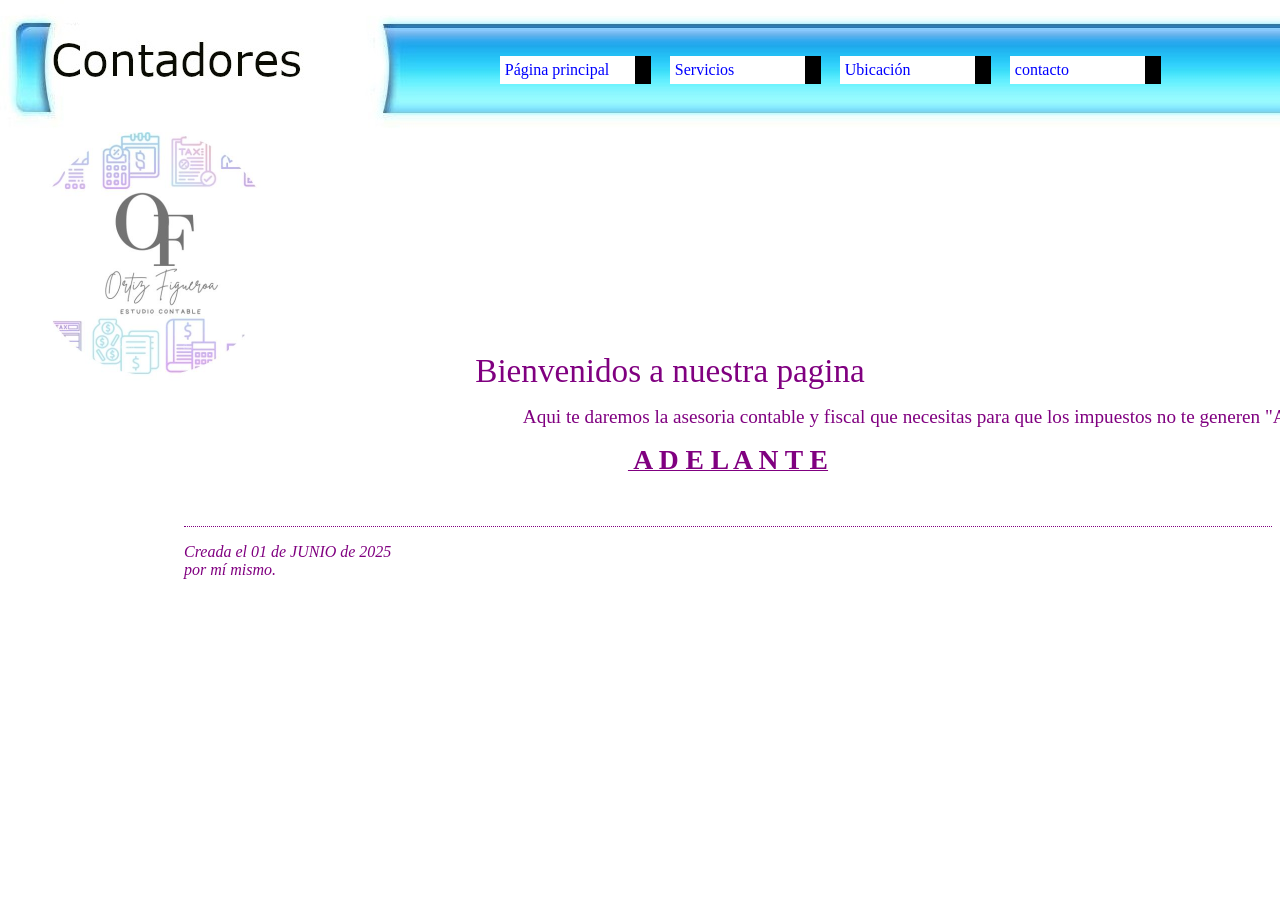
<file: index.html>
<!DOCTYPE html PUBLIC "-//W3C//DTD HTML 4.01//EN" "http://www.w3.org/TR/html4/strict.dtd">
<html><head>
  <title>Tus asesores</title>

  
  
  <link rel="stylesheet" href="miestilo.css">

</head><body style="background-image: url(fondojsps2.jpg); margin-top: 120px; height: 333px;">
<img src="LogoBlancoCircular.jpg" class="logoBlanco" alt="">
<ul style="top: 48px; left: 500px; width: 151px;" class="navbar">

  <li><a href="index.html">Página principal</a> </li>
</ul>

<ul style="top: 48px; left: 670px; width: 151px;" class="navbar">

  <li><a href="Servicios.html">Servicios</a> </li>
</ul>

<ul style="top: 48px; left: 840px; width: 151px;" class="navbar">

  <li><a href="Ubicacion.html">Ubicación</a> </li>
</ul>

<ul style="top: 48px; left: 1010px; width: 151px;" class="navbar">

  <li><a href="Contacto.html">contacto</a> </li>
</ul>
&nbsp;&nbsp;&nbsp;&nbsp;&nbsp;&nbsp;&nbsp;&nbsp;&nbsp;&nbsp;&nbsp;&nbsp;&nbsp;&nbsp;&nbsp;&nbsp;&nbsp;&nbsp;&nbsp;&nbsp;&nbsp;&nbsp;&nbsp;&nbsp;&nbsp;&nbsp;&nbsp;&nbsp;&nbsp;&nbsp;&nbsp;&nbsp;&nbsp;&nbsp;&nbsp;&nbsp;&nbsp;&nbsp;&nbsp;&nbsp;&nbsp;&nbsp;&nbsp;&nbsp;&nbsp;&nbsp;<big><big><big><big>
Bienvenidos a nuestra pagina</big></big></big></big>
<p style="margin-left: 100px; width: 1632px;"><big>&nbsp; &nbsp; &nbsp;
&nbsp; &nbsp; &nbsp; &nbsp; &nbsp; &nbsp; &nbsp; &nbsp; &nbsp; &nbsp;
&nbsp; &nbsp; &nbsp;
&nbsp;&nbsp;&nbsp;&nbsp;&nbsp;&nbsp;&nbsp;&nbsp;&nbsp;&nbsp;&nbsp;&nbsp;&nbsp;&nbsp;&nbsp;&nbsp;&nbsp;
Aqui te daremos la asesoria contable y fiscal que necesitas
para que los impuestos no te generen "ANSIEDAD"
</big></p>

<p style="text-align: center; text-decoration: underline;"><big><big><big><span style="font-weight: bold;">&nbsp;A D E L A N T E</span>
</big></big></big></p>

<p>&nbsp;&nbsp;&nbsp;&nbsp;&nbsp;&nbsp;&nbsp;&nbsp;&nbsp;&nbsp;&nbsp;&nbsp;&nbsp;&nbsp;&nbsp;&nbsp;&nbsp;&nbsp;&nbsp;&nbsp;&nbsp;&nbsp;&nbsp;&nbsp;&nbsp;&nbsp;&nbsp;&nbsp;&nbsp;&nbsp;&nbsp;&nbsp;&nbsp;
<!-- Firma y fecha de la página, ¡sólo por cortesía! --></p>

<address>Creada el 01 de JUNIO de 2025<br>
por mí mismo.</address>

</body></html>
</file>
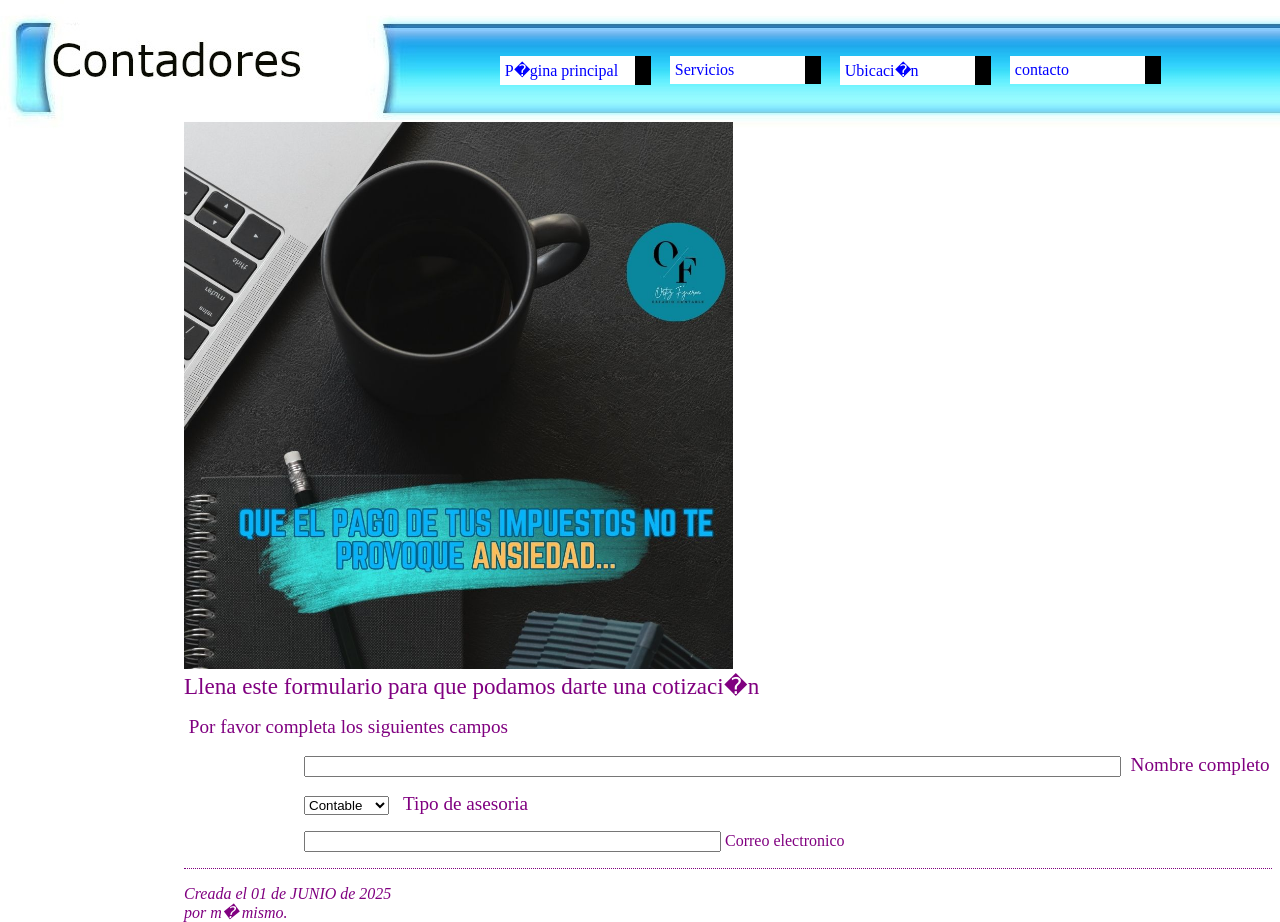
<file: Contacto.html>
<!DOCTYPE html PUBLIC "-//W3C//DTD HTML 4.01//EN" "http://www.w3.org/TR/html4/strict.dtd">
<html><head>
  <title>Tus asesores (Contacto)</title>

  
  
  <link rel="stylesheet" href="miestilo.css">

</head><body style="background-image: url(fondojsps2.jpg); margin-top: 120px; height: 333px;">
<ul style="top: 48px; left: 500px; width: 151px;" class="navbar">

  <li><a href="Contadores.html">P�gina principal</a> </li>
</ul>

<ul style="top: 48px; left: 670px; width: 151px;" class="navbar">

  <li><a href="Servicios.html">Servicios</a> </li>
</ul>

<ul style="top: 48px; left: 840px; width: 151px;" class="navbar">

  <li><a href="ubicacion.html">Ubicaci�n</a> </li>
</ul>

<ul style="top: 48px; left: 1010px; width: 151px;" class="navbar">

  <li><a href="Contacto.html">contacto</a> </li>
</ul>

<img style="width: 549px; height: 549px;" alt="Ansicedad" src="OF_EstudioContable_Portada.jpg"><br>

<big><big>Llena este formulario para que podamos darte una
cotizaci�n&nbsp;</big></big>
<form method="post" action="mailito:mario_ortiz_mtz@msn.com" name="Asesoria">
  <p><big>&nbsp;Por favor completa los siguientes campos</big></p>
  <p style="margin-left: 120px;"><big><input maxlength="100" size="100" name="Nombre">&nbsp; Nombre completo <br>
  </big></p>
  <p style="margin-left: 120px;"><big>
  <select name="Asesoria">
  <option>Contable</option>
  <option>Fiscal</option>
  <option>Financiera</option>
  <option>IMSS</option>
  </select>
&nbsp; Tipo de asesoria</big></p>
  <p style="margin-left: 120px;"><input maxlength="50" size="50" name="Contacto"> Correo electronico<br>
  </p>
</form>

<address>Creada el 01 de JUNIO de 2025<br>
por m� mismo.</address>

</body></html>
</file>
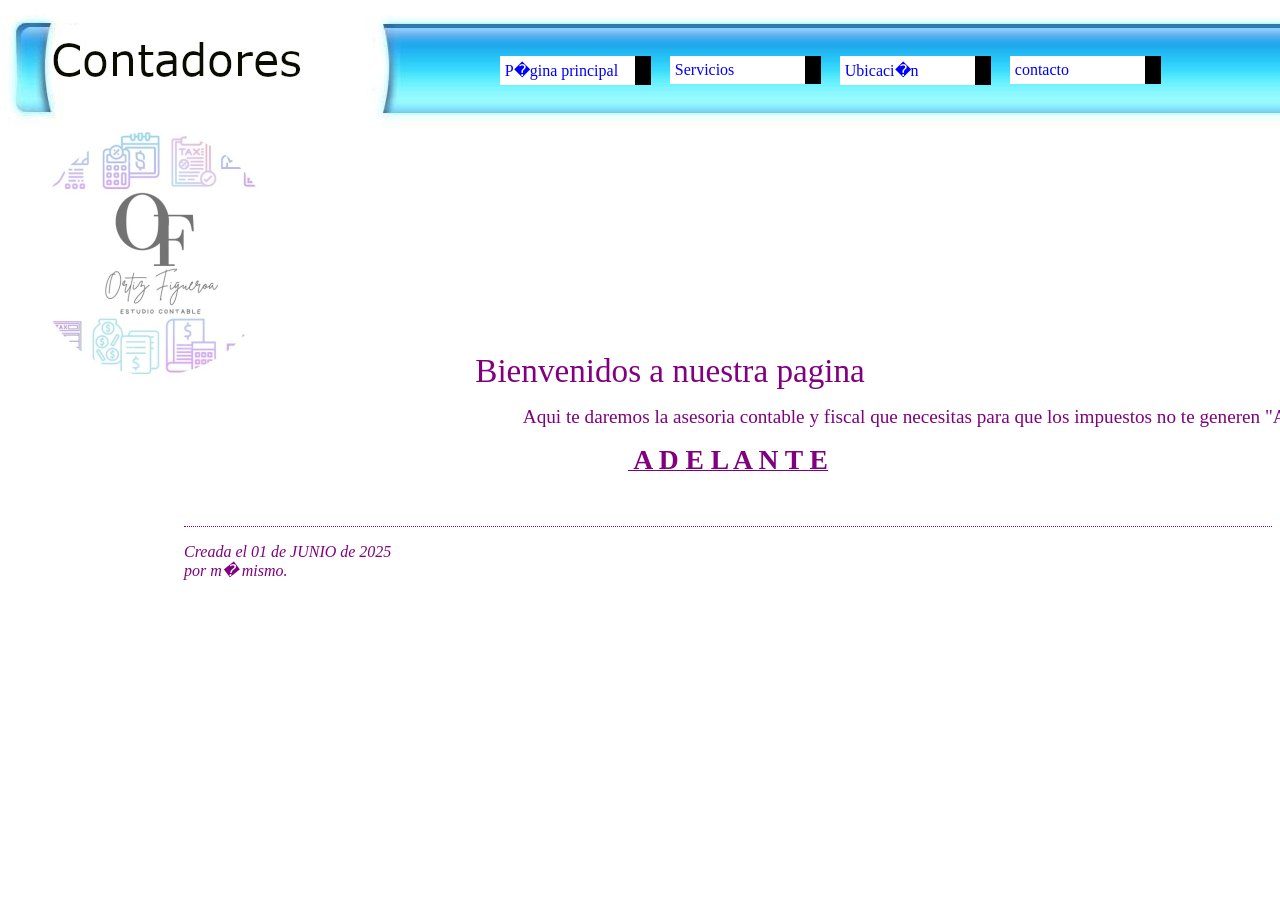
<file: Contadores.html>
<!DOCTYPE html PUBLIC "-//W3C//DTD HTML 4.01//EN" "http://www.w3.org/TR/html4/strict.dtd">
<html><head>
  <title>Tus asesores</title>

  
  
  <link rel="stylesheet" href="miestilo.css">

</head><body style="background-image: url(fondojsps2.jpg); margin-top: 120px; height: 333px;">
<img src="LogoBlancoCircular.jpg" class="logoBlanco" alt="">
<ul style="top: 48px; left: 500px; width: 151px;" class="navbar">

  <li><a href="Contadores.html">P�gina principal</a> </li>
</ul>

<ul style="top: 48px; left: 670px; width: 151px;" class="navbar">

  <li><a href="Servicios.html">Servicios</a> </li>
</ul>

<ul style="top: 48px; left: 840px; width: 151px;" class="navbar">

  <li><a href="ubicacion.html">Ubicaci�n</a> </li>
</ul>

<ul style="top: 48px; left: 1010px; width: 151px;" class="navbar">

  <li><a href="Contacto.html">contacto</a> </li>
</ul>
&nbsp;&nbsp;&nbsp;&nbsp;&nbsp;&nbsp;&nbsp;&nbsp;&nbsp;&nbsp;&nbsp;&nbsp;&nbsp;&nbsp;&nbsp;&nbsp;&nbsp;&nbsp;&nbsp;&nbsp;&nbsp;&nbsp;&nbsp;&nbsp;&nbsp;&nbsp;&nbsp;&nbsp;&nbsp;&nbsp;&nbsp;&nbsp;&nbsp;&nbsp;&nbsp;&nbsp;&nbsp;&nbsp;&nbsp;&nbsp;&nbsp;&nbsp;&nbsp;&nbsp;&nbsp;&nbsp;<big><big><big><big>
Bienvenidos a nuestra pagina</big></big></big></big>
<p style="margin-left: 100px; width: 1632px;"><big>&nbsp; &nbsp; &nbsp;
&nbsp; &nbsp; &nbsp; &nbsp; &nbsp; &nbsp; &nbsp; &nbsp; &nbsp; &nbsp;
&nbsp; &nbsp; &nbsp;
&nbsp;&nbsp;&nbsp;&nbsp;&nbsp;&nbsp;&nbsp;&nbsp;&nbsp;&nbsp;&nbsp;&nbsp;&nbsp;&nbsp;&nbsp;&nbsp;&nbsp;
Aqui te daremos la asesoria contable y fiscal que necesitas
para que los impuestos no te generen "ANSIEDAD"
</big></p>

<p style="text-align: center; text-decoration: underline;"><big><big><big><span style="font-weight: bold;">&nbsp;A D E L A N T E</span>
</big></big></big></p>

<p>&nbsp;&nbsp;&nbsp;&nbsp;&nbsp;&nbsp;&nbsp;&nbsp;&nbsp;&nbsp;&nbsp;&nbsp;&nbsp;&nbsp;&nbsp;&nbsp;&nbsp;&nbsp;&nbsp;&nbsp;&nbsp;&nbsp;&nbsp;&nbsp;&nbsp;&nbsp;&nbsp;&nbsp;&nbsp;&nbsp;&nbsp;&nbsp;&nbsp;
<!-- Firma y fecha de la p�gina, �s�lo por cortes�a! --></p>

<address>Creada el 01 de JUNIO de 2025<br>
por m� mismo.</address>

</body></html>
</file>
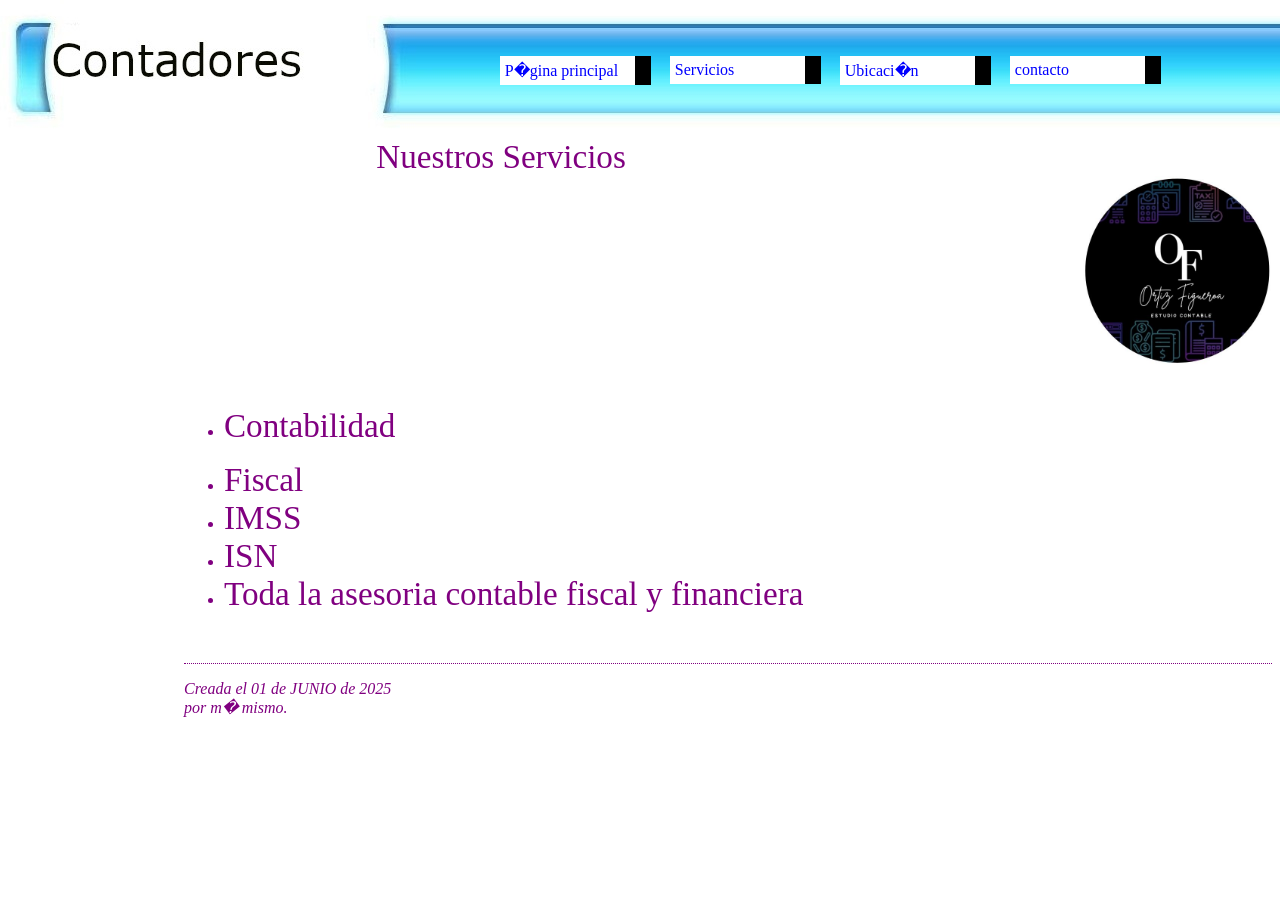
<file: Servicios.html>
<!DOCTYPE html PUBLIC "-//W3C//DTD HTML 4.01//EN" "http://www.w3.org/TR/html4/strict.dtd">
<html><head>
  <title>Tus asesores (Nuestros Servicios)</title>

  
  
  <link rel="stylesheet" href="miestilo.css">

</head><body style="background-image: url(fondojsps2.jpg); margin-top: 120px; height: 333px;">
<br>

<ul style="top: 48px; left: 500px; width: 151px;" class="navbar">

  <li><a href="Contadores.html">P�gina principal</a> </li>
</ul>

<ul style="top: 48px; left: 670px; width: 151px;" class="navbar">

  <li><a href="Servicios.html">Servicios</a> </li>
</ul>

<ul style="top: 48px; left: 840px; width: 151px;" class="navbar">

  <li><a href="ubicacion.html">Ubicaci�n</a> </li>
</ul>

<ul style="top: 48px; left: 1010px; width: 151px;" class="navbar">

  <li><a href="Contacto.html">contacto</a> </li>
</ul>
&nbsp;&nbsp;&nbsp;&nbsp;&nbsp;&nbsp;&nbsp;&nbsp;&nbsp;&nbsp;&nbsp;&nbsp;&nbsp;&nbsp;&nbsp;&nbsp;&nbsp;&nbsp;&nbsp;&nbsp;&nbsp;&nbsp;&nbsp;&nbsp;&nbsp;&nbsp;&nbsp;&nbsp;&nbsp;&nbsp;&nbsp;&nbsp;&nbsp;&nbsp;&nbsp;&nbsp;&nbsp;&nbsp;&nbsp;&nbsp;&nbsp;&nbsp;&nbsp;&nbsp;&nbsp;&nbsp;<big><big><big><big>
Nuestros Servicios</big></big></big></big><span style="text-decoration: underline;"><span style="font-weight: bold;"><br>
</span></span>
<div style="text-align: right;"><span style="text-decoration: underline;"><span style="font-weight: bold;"><big><big><big><big><img style="width: 189px; height: 189px;" alt="Logo2" src="LogoNegroCircular.jpg"></big></big></big></big></span></span><br>
<span style="text-decoration: underline;"><span style="font-weight: bold;"></span></span></div>

<br>

<ul>

  <li style="margin-left: 0px; width: 1476px;"><big><big><big><big>Contabilidad</big></big></big></big></li>
</ul>

<ul>

  <li><big><big><big><big>Fiscal</big></big></big></big></li>
  <li><big><big><big><big>IMSS</big></big></big></big></li>
  <li><big><big><big><big>ISN</big></big></big></big></li>
  <li><big><big><big><big>Toda la asesoria contable fiscal y financiera</big></big></big></big><br>
  </li>
</ul>

<span style="text-decoration: underline;"><span style="font-weight: bold;"></span></span>
<p>&nbsp;&nbsp;&nbsp;&nbsp;&nbsp;&nbsp;&nbsp;&nbsp;&nbsp;&nbsp;&nbsp;&nbsp;&nbsp;&nbsp;&nbsp;&nbsp;&nbsp;&nbsp;&nbsp;&nbsp;&nbsp;&nbsp;&nbsp;&nbsp;&nbsp;&nbsp;&nbsp;&nbsp;&nbsp;&nbsp;&nbsp;&nbsp;&nbsp;
<!-- Firma y fecha de la p�gina, �s�lo por cortes�a! --></p>

<address>Creada el 01 de JUNIO de 2025<br>
por m� mismo.</address>

</body></html>
</file>
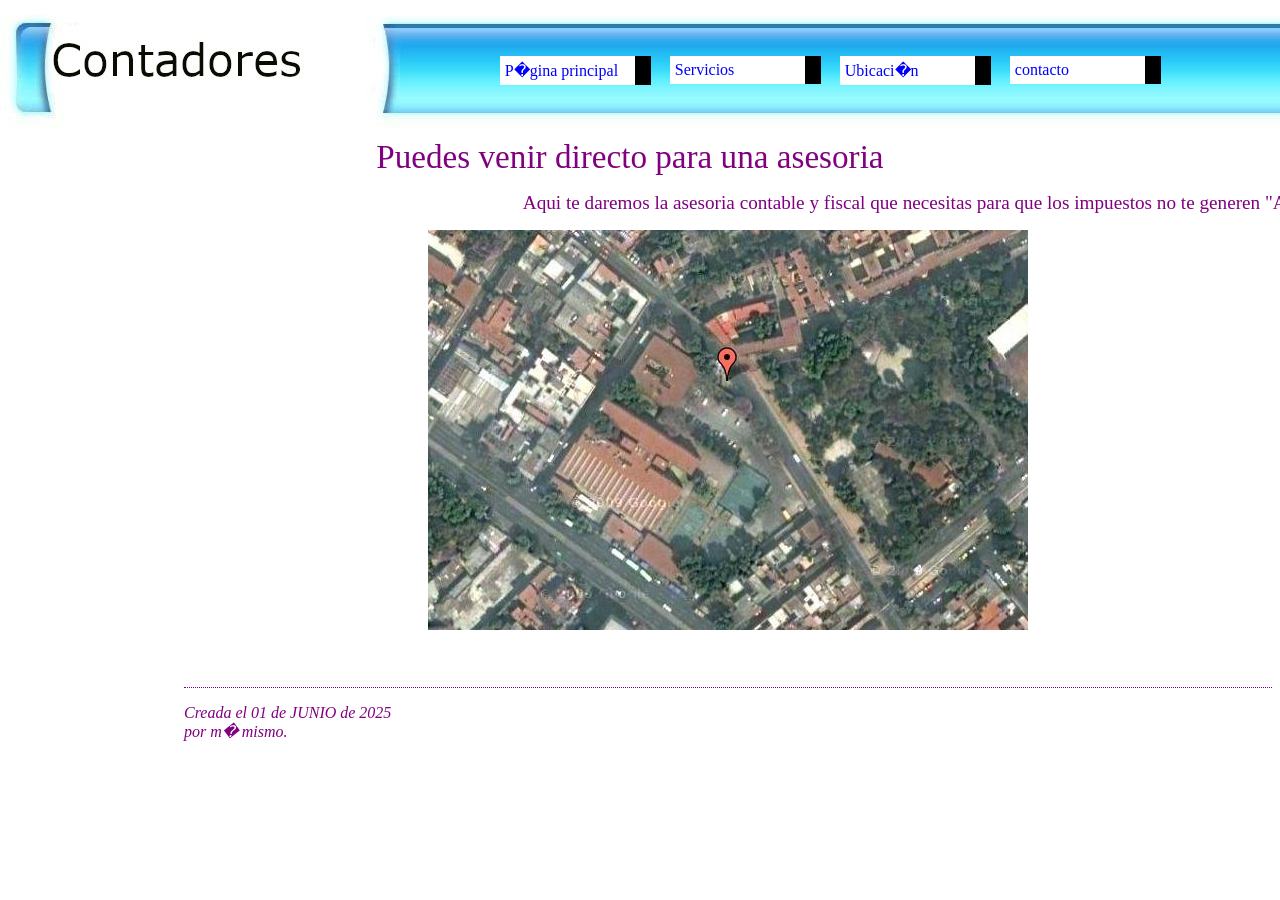
<file: Ubicacion.html>
<!DOCTYPE html PUBLIC "-//W3C//DTD HTML 4.01//EN" "http://www.w3.org/TR/html4/strict.dtd">
<html><head>
  <title>Tus asesores (Ubicaci�n)</title>

  
  
  <link rel="stylesheet" href="miestilo.css">

</head><body style="background-image: url(fondojsps2.jpg); margin-top: 120px; height: 333px;">
<br>

<ul style="top: 48px; left: 500px; width: 151px;" class="navbar">

  <li><a href="Contadores.html">P�gina principal</a> </li>
</ul>

<ul style="top: 48px; left: 670px; width: 151px;" class="navbar">

  <li><a href="Servicios.html">Servicios</a> </li>
</ul>

<ul style="top: 48px; left: 840px; width: 151px;" class="navbar">

  <li><a href="ubicacion.html">Ubicaci�n</a> </li>
</ul>

<ul style="top: 48px; left: 1010px; width: 151px;" class="navbar">

  <li><a href="Contacto.html">contacto</a> </li>
</ul>
&nbsp;&nbsp;&nbsp;&nbsp;&nbsp;&nbsp;&nbsp;&nbsp;&nbsp;&nbsp;&nbsp;&nbsp;&nbsp;&nbsp;&nbsp;&nbsp;&nbsp;&nbsp;&nbsp;&nbsp;&nbsp;&nbsp;&nbsp;&nbsp;&nbsp;&nbsp;&nbsp;&nbsp;&nbsp;&nbsp;&nbsp;&nbsp;&nbsp;&nbsp;&nbsp;&nbsp;&nbsp;&nbsp;&nbsp;&nbsp;&nbsp;&nbsp;&nbsp;&nbsp;&nbsp;&nbsp;<big><big><big><big>
Puedes venir directo para una asesoria</big></big></big></big>
<p style="margin-left: 100px; width: 1632px;"><big>&nbsp; &nbsp; &nbsp;
&nbsp; &nbsp; &nbsp; &nbsp; &nbsp; &nbsp; &nbsp; &nbsp; &nbsp; &nbsp;
&nbsp; &nbsp; &nbsp;
&nbsp;&nbsp;&nbsp;&nbsp;&nbsp;&nbsp;&nbsp;&nbsp;&nbsp;&nbsp;&nbsp;&nbsp;&nbsp;&nbsp;&nbsp;&nbsp;&nbsp;
Aqui te daremos la asesoria contable y fiscal que necesitas
para que los impuestos no te generen "ANSIEDAD"
</big></p>

<p style="text-align: center; text-decoration: underline;"><big><big><big><span style="font-weight: bold;"></span><img style="width: 600px; height: 400px;" alt="ubicacion" src="Ubi.jpg"><br>
</big></big></big></p>

<p>&nbsp;&nbsp;&nbsp;&nbsp;&nbsp;&nbsp;&nbsp;&nbsp;&nbsp;&nbsp;&nbsp;&nbsp;&nbsp;&nbsp;&nbsp;&nbsp;&nbsp;&nbsp;&nbsp;&nbsp;&nbsp;&nbsp;&nbsp;&nbsp;&nbsp;&nbsp;&nbsp;&nbsp;&nbsp;&nbsp;&nbsp;&nbsp;&nbsp;
<!-- Firma y fecha de la p�gina, �s�lo por cortes�a! --></p>

<address>Creada el 01 de JUNIO de 2025<br>
por m� mismo.</address>

</body></html>
</file>
<file: miestilo.css>
body {
  padding-left: 11em;
  font-family: Georgia, "Times New Roman",
        Times, serif;
  color: purple;
  background-color: #F0F0F0 }
ul.navbar {
  list-style-type: none;
  padding: 0;
  margin: 0;
  position: absolute;
  top: 2em;
  left: 1em;
  width: 9em }
h1 {
  font-family: Helvetica, Geneva, Arial,
        SunSans-Regular, sans-serif }
ul.navbar li {
  background: white;
  margin: 0.5em 0;
  padding: 0.3em;
  border-right: 1em solid black }
ul.navbar a {
  text-decoration: none }
a:link {
  color: blue }
a:visited {
  color: purple }
address {
  margin-top: 1em;
  padding-top: 1em;
  border-top: thin dotted }

.logoBlanco {
	margin: 12px 0px 0px -155px;
	width:250px;

}
</file>
